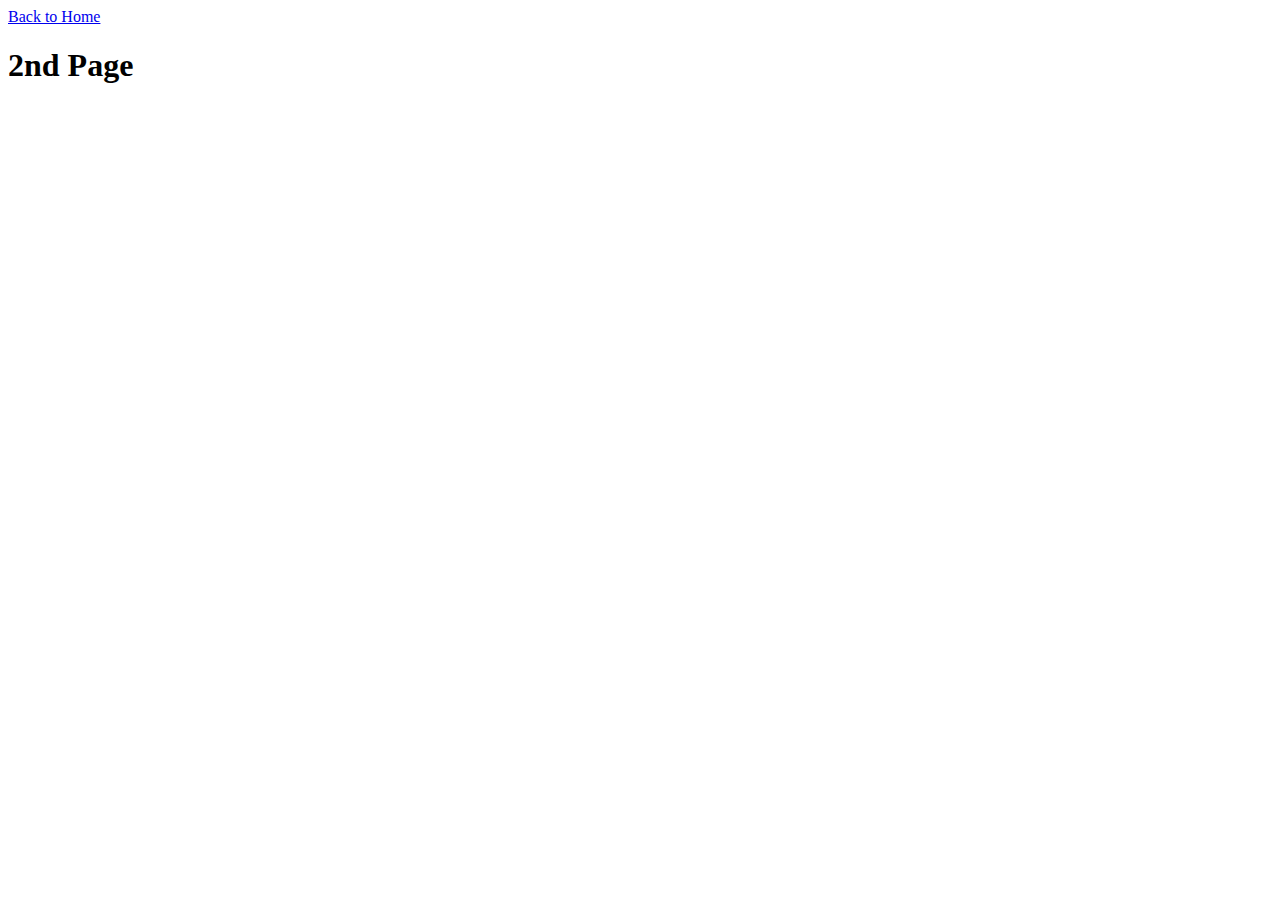
<file: Api Page.html>
<!DOCTYPE html>

<html>
<head>
    <title>2np Page</title>
    <a href="index.html">Back to Home</a>
    <script src="script1.js"></script>

</head>
<body>
    <h1>2nd Page</h1>
</body>
</html>
</file>
